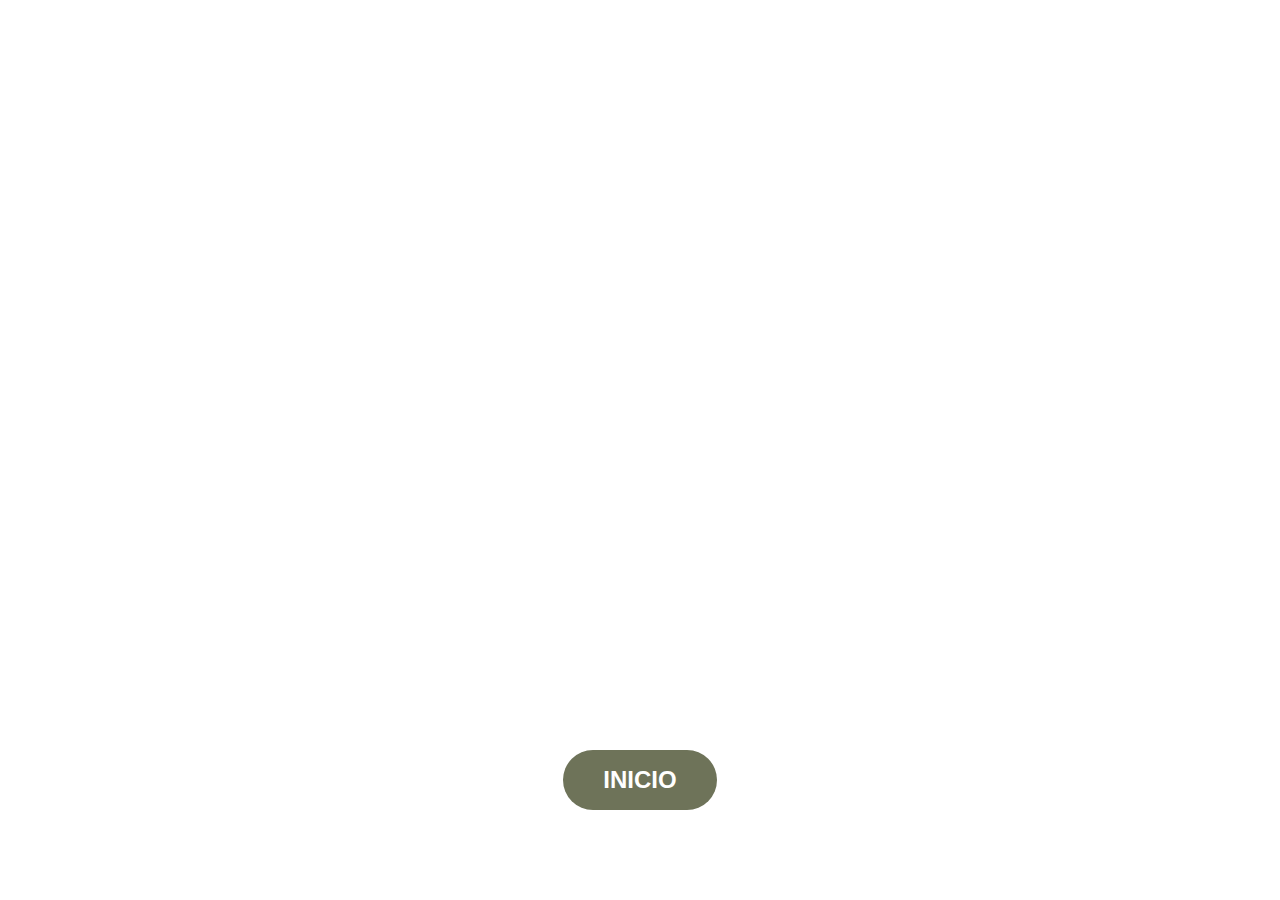
<file: index.html>
<!-- Standard way of initiating a HTML website -->
<!DOCTYPE html>
<!-- Way to set the language to English -->
<html lang="en">
<head>
  <!-- Sets character encoding to UTF-8 which supports most characters and languages -->
  <meta charset="UTF-8" />
  <!-- A crucial part that allows for the code to work on every device -->
  <meta name="viewport" content="width=device-width, initial-scale=1.0"/>
  <!-- Sets the name of the page that will appear on the browser tab -->
  <title>Tipografía</title>
  <!-- This connects the file to the CSS file in order to take care of the styling -->
  <link rel="stylesheet" href="style.css" />
</head>
<body>
  <!-- A container that will take care of centering the button -->
  <div class="centered-button">
    <!-- A button that says INICIO and when clicked redirects the user to home.html -->
    <button onclick="window.location.href='home.html'">INICIO</button>
  </div>
</body>
</html>
</file>
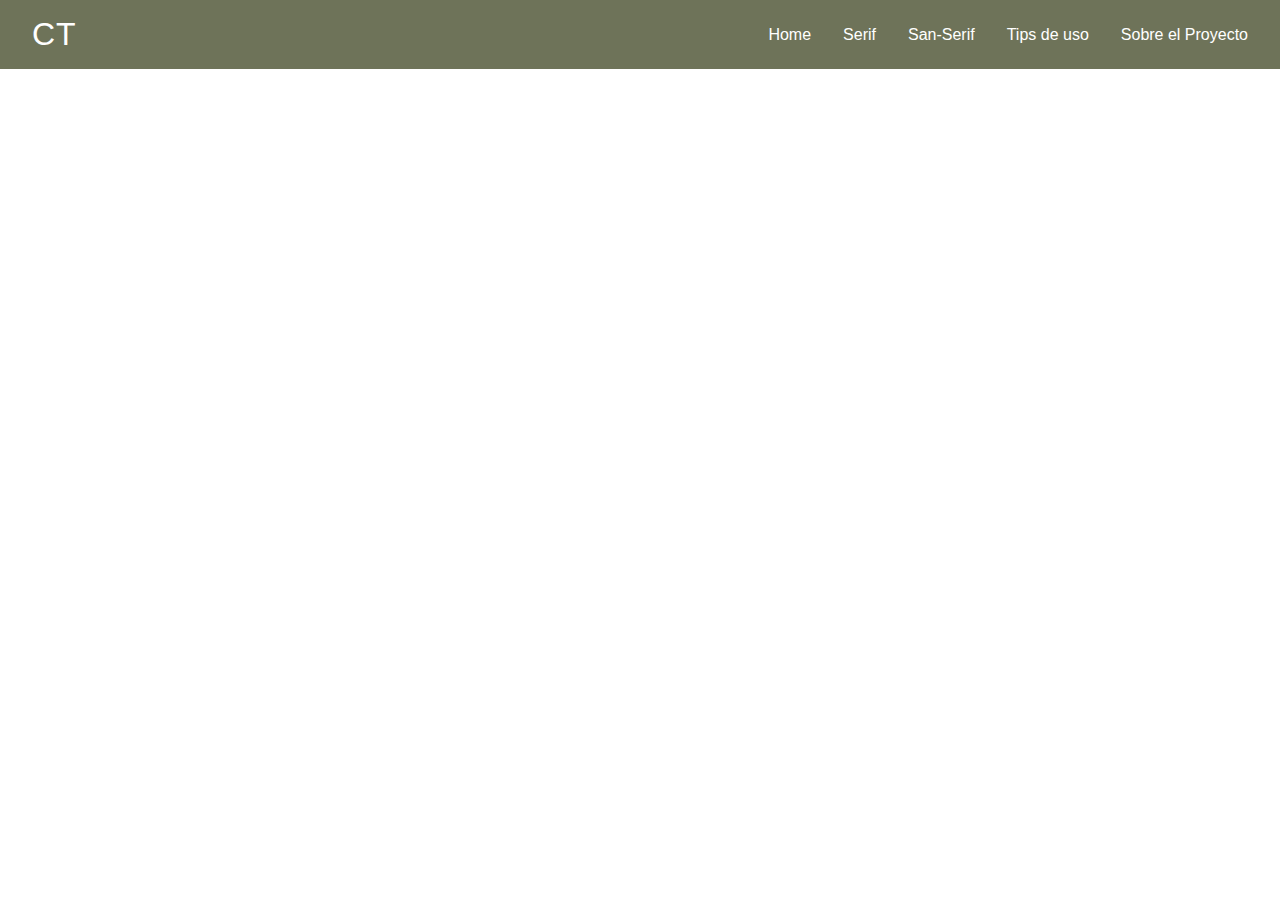
<file: main.html>
<!DOCTYPE html>
<html lang="es">
<head>
  <meta charset="UTF-8" />
  <meta name="viewport" content="width=device-width, initial-scale=1.0"/>
  <title>Catálogo Tipográfico</title>
  <link rel="stylesheet" href="style.css" />
  <link href="https://fonts.googleapis.com/css2?family=Bona+Nova&family=Corben&family=DM+Sans&family=Lora&family=Manrope&family=Montserrat&family=Outfit&family=Playfair+Display&family=Poppins&family=Plus+Jakarta+Sans&family=Quicksand&family=Sora&display=swap" rel="stylesheet">
</head>
<body>
  <!-- This is the navigation bar at the top -->
  <header class="navbar">
    <!-- This is a logo that also acts as a toggle button for another sidebar on the left -->
    <div class="logo" id="toggle-menu">CT</div>
    <nav>
      <ul>
        <!-- The main navigation links for the sidebar -->
        <li><a href="#">Home</a></li>
        <li><a href="#">Serif</a></li>
        <li><a href="#">San-Serif</a></li>
        <li><a href="#">Tips de uso</a></li>
        <li><a href="#">Sobre el Proyecto</a></li>
      </ul>
    </nav>
  </header>

  <!-- The hidden sidebar menu that appears when "CT" is clicked. Aside is great for this -->
  <aside class="sidebar" id="sidebar">
    <ul>
      <li><a href="#">Catálogo Impreso</a></li>
      <li><a href="#">Historia</a></li>
      <li><a href="#">Contacto</a></li>
    </ul>
  </aside>

  <main>
    <!-- This grid holds 8 hidden green font boxes that appear when Serif or San-Serif is clicked -->
    <!-- The ones labeled selectable also change color when clicked -->
    <!-- This is exclusive for the Serif font boxes -->
  <section id="serif-grid" class="grid hidden">
    <div class="font-box" style="font-family: 'Corben', serif;">
      <div class="font-initials">Co</div>
      <div class="font-name">Corben</div>
    </div>
    <div class="font-box active-box" style="font-family: 'Reforma', serif;">
      <div class="font-initials">Rf</div>
      <div class="font-name">Reforma</div>
    </div>
    <div class="font-box" style="font-family: 'Playfair Display', serif;">
      <div class="font-initials">Pd</div>
      <div class="font-name">Playfair</div>
    </div>
    <div class="font-box active-box" style="font-family: 'Tiempos', serif;">
      <div class="font-initials">Tp</div>
      <div class="font-name">Tiempos</div>
    </div>
    <div class="font-box" style="font-family: 'Lora', serif;">
      <div class="font-initials">La</div>
      <div class="font-name">Lora</div>
    </div>
    <div class="font-box active-box" style="font-family: 'Garamond', serif;">
      <div class="font-initials">Gd</div>
      <div class="font-name">Garamond</div>
    </div>
    <div class="font-box" style="font-family: 'Freight', serif;">
      <div class="font-initials">Bf</div>
      <div class="font-name">Freight</div>
    </div>
    <div class="font-box active-box" style="font-family: 'Bona Nova', serif;">
      <div class="font-initials">Nb</div>
      <div class="font-name">Bona Nova</div>
    </div>
  </section>

  <!-- And this one is exclusive for the Sans-Serif Fonts -->
  <section id="sanserif-grid" class="grid hidden">
    <div class="font-box" style="font-family: 'Montserrat', sans-serif;">
      <div class="font-initials">Mt</div>
      <div class="font-name">Montserrat</div>
    </div>
    <div class="font-box active-box" style="font-family: 'DM Sans', sans-serif;">
      <div class="font-initials">Dm</div>
      <div class="font-name">Dm Sans</div>
    </div>
    <div class="font-box" style="font-family: 'Outfit', sans-serif;">
      <div class="font-initials">Ot</div>
      <div class="font-name">Outfit</div>
    </div>
    <div class="font-box active-box" style="font-family: 'Quicksand', sans-serif;">
      <div class="font-initials">Qk</div>
      <div class="font-name">Quicksand</div>
    </div>
    <div class="font-box" style="font-family: 'Manrope', sans-serif;">
      <div class="font-initials">Mr</div>
      <div class="font-name">Manrope</div>
    </div>
    <div class="font-box active-box" style="font-family: 'Poppins', sans-serif;">
      <div class="font-initials">Pp</div>
      <div class="font-name">Poppins</div>
    </div>
    <div class="font-box" style="font-family: 'Plus Jakarta Sans', sans-serif;">
      <div class="font-initials">Pk</div>
      <div class="font-name">Plus Jakarta</div>
    </div>
    <div class="font-box active-box" style="font-family: 'Sora', sans-serif;">
      <div class="font-initials">Sa</div>
      <div class="font-name">Sora</div>
    </div>
  </section>
  
  <section id="catalogo-grid" class="catalogo-grid hidden">
    <div class="catalog-box green-box">
      <img src='images/Box 1.png' alt="Box 1" />
    </div>
    <div class="catalog-box red-box">
      <img src='images/Box 2.png' alt="Box 2" />
    </div>
    <div class="catalog-box green-box">
      <img src='images/Box 3.png' alt="Box 3" />
    </div>
  </section>
  
  <div class="font-modal hidden" id="fontModal">
  <div class="font-modal-content">
    <span class="close-btn" id="closeModal">&times;</span>
    <div class="modal-text">
      <h2 id="fontTitle"></h2>
      <h4 id="fontDesigner"></h4>
      <p id="fontDescription">
      </p>
    </div>
    <div class="modal-preview">
      <div id="fontInitials"></div>
      <p><br><strong></strong></p>
      <p class="alphabet">ABCDEFGHIJKLMNÑ<br>OPQRSTUVWXYY<br>abcdefghijklmnñ<br>opqrstuvwxyz</p>
    </div>
  </div>
</div>
</main>

<!-- This is the JavaScript section that controls interactivity -->
<script>
  const params = new URLSearchParams(window.location.search);
  if (params.get("home") === "true") {
    document.body.classList.add("home-background");
  }
  
  const toggleButton = document.getElementById('toggle-menu');
  const sidebar = document.getElementById('sidebar');
  const serifGrid = document.getElementById('serif-grid');
  const sanserifGrid = document.getElementById('sanserif-grid');
  const modal = document.getElementById('fontModal');
  const closeModal = document.getElementById('closeModal');

  const fontKeyMap = {
    "Garamond": "EB Garamond",
    "Freight": "Freight Big Pro",
    "Playfair": "Playfair Display",
    "Bona Nova": "Bona Nova SC"
  };
  
  const fontInfo = {
    "Corben": {
      designer: "Ed Benguiat",
      description: "La tipografía Corben fue creada por Ed Benguiat, un reconocido diseñador de tipografías estadounidenses. Ed Benguiat es famoso por haber trabajado en una amplia gama de fuentes populares a lo largo de su carrera. Corben es una tipografía de estilo display con una estética retro y bold, que se lanzó en 1973 y rápidamente se convirtió en un clásico del diseño gráfico."
    },
    "Montserrat": {
      designer: "Julieta Ulanovsky",
      description: "Inspirada por las señales tradicionales del barrio Montserrat en Buenos Aires, Montserrat fue diseñada por Julieta Ulanovsky. Su estilo moderno y limpio la convierte en una de las tipografías sans serif más populares en la web y el diseño gráfico. Es especialmente conocida por su amplia versatilidad, tanto en formatos digitales como impresos."
    },
    "Reforma": {
      designer: "PampaType",
      description: "Reforma es una tipografía creada por la fundición tipográ ca PampaType, fundada por Alejandro Lo Celso en Argentina. Su diseño se inspira en la tipografía clásica de la literatura latinoamericana y en la señalética urbana, con el objetivo de ser moderna y legible sin perder elegancia. Pensada para su uso en diseño editorial, libros y publicaciones institucionales. Su nombre hace referencia a los procesos de cambio y modernización en la tipografía, evocando una estructura ordenada y funcional."
    },
    "Dm Sans": {
      designer: "Colophon Foundry",
      description: "DM Sans es una tipografía de código abierto diseñada por Colophon Foundry. Su diseño está basado en la idea de combinar funcionalidad y estética, ofreciendo un estilo sencillo y moderno que es altamente legible. Se utiliza en proyectos digitales, especialmente en interfaces de usuario y en branding."
    },
    "Playfair Display": {
      designer: "Claus Eggers Sørensen",
      description: "Desarrollada por Claus Eggers Sørensen, Playfair Display se inspira en los tipos de letra de transición del siglo XVIII, cuando la impresión pasó de las plumas caligráficas a los grabados en cobre. Este cambio influyó en el aumento del contraste en los trazos y la estilización de los caracteres. Su estructura elegante y llamativa la hace ideal para titulares, editoriales y branding de lujo. Se ha convertido en una de las tipografías serif gratuitas más populares en plataformas como Google Fonts."
    },
    "Outfit": {
      designer: "Ohno Type",
      description: "Outfit es una tipografía moderna diseñada por Ohno Type, reconocida por su enfoque minimalista y limpio. Su diseño geométrico y equilibrado la convierte en una opción ideal para una amplia variedad de aplicaciones, desde branding hasta interfaces digitales.\n\nEsta fuente destaca por su versatilidad, ya que se adapta bien tanto a títulos llamativos como a cuerpos de texto pequeños, manteniendo siempre una excelente legibilidad. Gracias a su estructura."
    },
    "Tiempos": {
      designer: "Kris Sowersby",
      description: "Creada por Kris Sowersby de Klim Type Foundry, Tiempos nacio como un encargo del diario The Times de Londres para desarrollar una version mas refinada y versatil de Times New Roman. Inspirada en las tipografias clasicas del Renacimiento, pero con una estructura optimizada para la impresion moderna y la lectura digital, Tiempos es utilizada en periodicos, revistas y diseno editorial de alta calidad. Su popularidad se debe a su equilibrio entre tradicion y modernidad, ofreciendo una legibilidad superior en multiples formatos."
    },
    "Quicksand": {
      designer: "Andrew Paglinawan",
      description: "Creada por Kris Sowersby de Klim Type Foundry, Tiempos nació como un encargo del diario The Times de Londres para desarrollar una versión más refinada y versátil de Times New Roman. Inspirada en las tipografías clásicas del Renacimiento, pero con una estructura optimizada para la impresión moderna y la lectura digital, Tiempos es utilizada en periódicos, revistas y diseño editorial de alta calidad. Su popularidad se debe a su equilibrio entre tradición y modernidad, ofreciendo una legibilidad superior en múltiples."
    },
    "Lora": {
      designer: "Olga Karpushina y Alexei Vanyashin",
      description: "Lora fue creada con el propósito de equilibrar la elegancia de la caligrafía contemporánea con la funcionalidad de una tipografía para pantallas. Su origen se encuentra en el desarrollo de fuentes optimizadas para la web, garantizando una lectura cómoda tanto en digital como en impreso. Sus formas orgánicas y su sutil contraste le otorgan una personalidad versátil, adecuada para proyectos editoriales y branding sofisticado."
    },
    "Manrope": {
      designer: " Mikhail Sharanda",
      description: " Manrope es una tipografía sans serif contemporánea creada por Mikhail Sharanda. Su diseño combina influencias geométricas con rasgos humanistas, lo que da como resultado un equilibrio entre precisión técnica y calidez visual. Gracias a su construcción bien proporcionada y sus detalles sutilmente curvados, Manrope ofrece una apariencia sofisticada y altamente legible, ideal para una amplia gama de aplicaciones."
    },
    "EB Garamond": {
      designer: "Claude Garamond",
      description: "La tipografía Garamond es una de las más antiguas y veneradas, creada por el impresor francés Claude Garamond en el siglo XVI. Es famosa por su legibilidad y elegancia, y ha sido la preferida para libros y publicaciones desde su creación. La familia Garamond ha sido reinterpretada en diversas versiones a lo largo de los siglos, manteniendo su estatus como una de las tipografías más prestigiosas."
    },
    "Poppins": {
      designer: "Indian Type Foundry",
      description: "Poppins es una tipografía sans serif moderna que fue creada por Indian Type Foundry en 2014. Se caracteriza por su estructura geométrica y sus formas simples, lo que le otorga un aspecto limpio y altamente legible. Inspirada en el diseño tipográfico clásico pero con un enfoque contemporáneo, Poppins se basa en formas geométricas precisas, especialmente círculos perfectos."
    },
    "Freight Big Pro": {
      designer: "Joshua Darden",
      description: "Freight Big Pro, creada por Joshua Darden, es una tipografía con un diseño robusto y equilibrado, pensada tanto para la pantalla como para la impresión. Su versatilidad la convierte en una excelente opción para proyectos editoriales, y diseño de productos. La familia tipográfica Freight Big Pro incluye una amplia gama de estilos, lo que la hace flexible en términos de aplicación."
    },
    "Plus Jakarta": {
      designer: "Adilson Pinho",
      description: " Plus Jakarta Sans, diseñada por Adilson Pinho, es una tipografía sans serif contemporánea que combina la simplicidad geométrica con toques humanistas. Su diseño limpio y bien equilibrado la hace altamente versátil, permitiendo su uso en una amplia variedad de aplicaciones, desde interfaces digitales hasta branding corporativo y material impreso.\n\nUna de sus principales fortalezas es su legibilidad, lo que la convierte en una opción ideal para."
    },
    "Bona Nova SC": {
      designer: "Andrzej Heidrich",
      description: "Bona Nova SC es una variante de la tipografía Bona Nova, una elegante serif inspirada en el diseño clásico con un toque moderno. La versión SC (Small Caps) de Bona Nova está diseñada con versales pequeñas, lo que significa que todas sus letras mayúsculas están ajustadas en proporción para mantener una armonía visual sin diferencias drásticas de altura."
    },
    "Sora": {
      designer: "Kiwari Studio",
      description: " Sora es una tipografía sans serif diseñada por Kiwari Studio, concebida con un enfoque moderno y una clara prioridad en la legibilidad. Su estilo limpio y estructurado, con líneas rectas y proporciones equilibradas, le otorgan un carácter sofisticado y altamente funcional, ideal para entornos digitales y branding contemporáneo."
    }
  };

  const clickableBoxes = document.querySelectorAll('.font-box');
  clickableBoxes.forEach(box => {
    box.addEventListener('click', () => {
      const isActive = box.classList.contains('active-box');
      const color = isActive ? '#882434' : '#505444';
      
      // Change navbar and sidebar
      document.querySelector('.navbar').style.backgroundColor = color;
      document.querySelector('.sidebar').style.backgroundColor = color;
      
      // Change all font boxes
      document.querySelectorAll('.font-box').forEach(b => {
        b.style.backgroundColor = color;
      });
    
      // 🔁 Update background image
      document.body.classList.remove('home-background', 'background-page', 'alt-background');
      if (isActive) {
        document.body.classList.remove('home-background', 'background-page', 'alt-background');
        document.body.classList.add('alt-background');
      } else {
        document.body.classList.remove('home-background', 'alt-background');
        document.body.classList.add('background-page');
      }

      // Show modal
      modal.classList.remove('hidden');

      // Grab name/initials/font style
      const fontName = box.querySelector('.font-name').textContent.trim();
      const displayName = fontKeyMap[fontName] || fontName;
      const initials = box.querySelector('.font-initials').textContent;
      const fontStyle = window.getComputedStyle(box).getPropertyValue('font-family');

      // Fill modal content
      document.getElementById('fontTitle').textContent = displayName;
      document.getElementById('fontInitials').textContent = initials;

      // Apply font style to preview elements only
      document.getElementById('fontInitials').style.fontFamily = fontStyle;
      document.getElementById('fontTitle').style.fontFamily = fontStyle;

      const info = fontInfo[displayName];
      if (info) {
        document.getElementById('fontDesigner').textContent = info.designer;
        document.getElementById('fontDescription').textContent = info.description;
      } else {
        document.getElementById('fontDesigner').textContent = 'Diseñador Desconocido';
        document.getElementById('fontDescription').textContent = 'Descripción pendiente para esta tipografía.';
      }
    });
  });

  // Close modal
  closeModal.addEventListener('click', () => {
    modal.classList.add('hidden');
  });

  // Toggle sidebar on logo click
  toggleButton.addEventListener('click', () => {
    sidebar.classList.toggle('active');
  });

  // Navigation link logic
  document.querySelectorAll('nav a').forEach(link => {
    link.addEventListener('click', (e) => {
      e.preventDefault();
      const label = link.textContent.trim();
      
      // Hide both font grids initially
      serifGrid.classList.add('hidden');
      sanserifGrid.classList.add('hidden');
      
      // Reset styles
      document.querySelector('.navbar').style.backgroundColor = '#6e7359';
      document.querySelector('.sidebar').style.backgroundColor = '#6e7359';
      document.querySelectorAll('.font-box').forEach(b => {
        b.style.backgroundColor = '#46493d';
      });
      
      // Set background depending on section
      document.body.classList.remove('home-background', 'background-page', 'alt-background');
      
      // Handle backgrounds based on label
      if (label === "Home") {
        document.body.classList.add('home-background');
      } else if (["Serif", "San-Serif", "Sobre el Proyecto"].includes(label)) {
        document.body.classList.add('background-page');
      }
      
      // Show relevant content
      if (label === "Serif") {
        serifGrid.classList.remove('hidden');
      } else if (label === "San-Serif") {
        sanserifGrid.classList.remove('hidden');
      }
    });

    document.querySelectorAll('.sidebar a').forEach(link => {
      link.addEventListener('click', (e) => {
        e.preventDefault();
        const label = link.textContent.trim();
        
        // Hide all font grids
        serifGrid.classList.add('hidden');
        sanserifGrid.classList.add('hidden');
        document.getElementById("catalogo-grid").classList.add("hidden");
        
        // Reset all background classes
        document.body.classList.remove('home-background', 'background-page', 'alt-background');
    
        // If one of these is clicked, show background and catalog boxes
        if (["Catálogo Impreso", "Historia", "Contacto"].includes(label)) {
          document.body.classList.add('background-page');
          
          if (label === "Catálogo Impreso") {
            document.getElementById("catalogo-grid").classList.remove("hidden");
          }
        }
      });
    });
  });
</script>
</body>
</html>
</file>
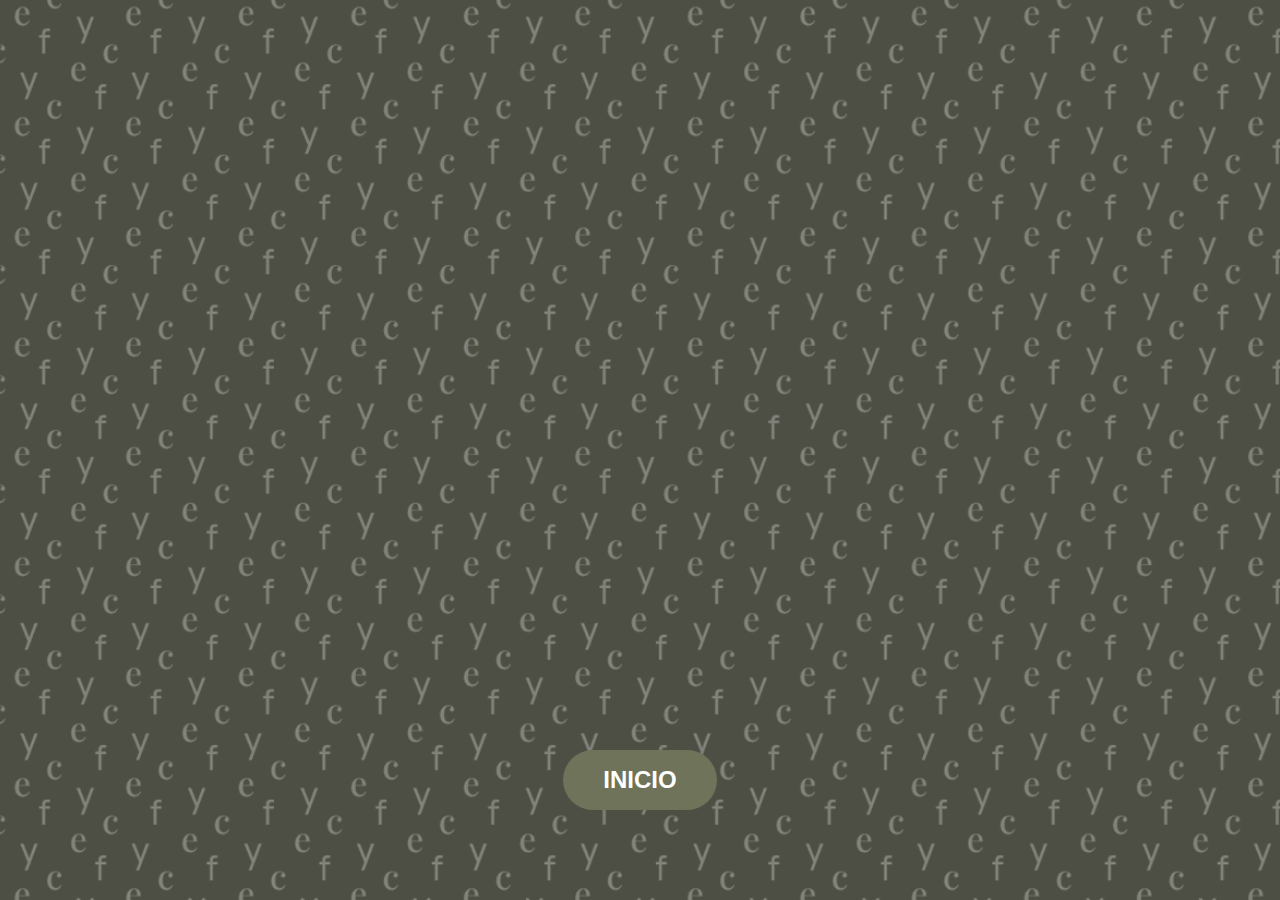
<file: start.html>
<!-- Standard way of initiating a HTML website -->
<!DOCTYPE html>
<!-- Way to set the language to English -->
<html lang="en">
<head>
  <!-- Sets character encoding to UTF-8 which supports most characters and languages -->
  <meta charset="UTF-8" />
  <!-- A crucial part that allows for the code to work on every device -->
  <meta name="viewport" content="width=device-width, initial-scale=1.0"/>
  <!-- Sets the name of the page that will appear on the browser tab -->
  <title>Tipografía</title>
  <!-- This connects the file to the CSS file in order to take care of the styling -->
  <link rel="stylesheet" href="style.css" />
</head>
<body class="start-page">
  <!-- A container that will take care of centering the button -->
  <div class="centered-button">
    <!-- A button that says INICIO and when clicked redirects the user to home.html -->
    <button onclick="window.location.href='main.html?home=true'">INICIO</button>
  </div>
</body>
</html>
</file>
<file: style.css>
* {
  margin: 0;
  padding: 0;
  box-sizing: border-box;
}

body, html {
  height: 100%;
  font-family: sans-serif;
}

.start-page {
  background: url('images/HomeBackground.png') no-repeat center center fixed;
  background-size: cover;
}

.centered-button {
  height: 100vh;
  display: flex;
  align-items: flex-end;
  justify-content: center;
  padding-bottom: 10vh;
}

button {
  padding: 1rem 2.5rem;
  font-size: 1.5rem;
  font-weight: bold;
  color: white;
  background-color: #6e7359;
  border: none;
  border-radius: 2rem;
  cursor: pointer;
  transition: background-color 0.3s ease;
}

button:hover {
  background-color: #7b836c;
}

.navbar {
  display: flex;
  justify-content: space-between;
  align-items: center;
  background-color: #6e7359;
  padding: 1rem 2rem;
  font-family: Arial, sans-serif;
  z-index: 2000;
  position: relative;
}

.logo {
  font-size: 2rem;
  color: white;
  font-weight: 100;
  letter-spacing: 1px;
  cursor: pointer;
}

nav ul {
  list-style: none;
  display: flex;
  gap: 2rem;
  margin: 0;
  padding: 0;
}

nav ul li a {
  color: white;
  text-decoration: none;
  font-size: 1rem;
  font-weight: 300;
  transition: opacity 0.3s ease;
}

nav ul li a:hover {
  opacity: 0.7;
}

.sidebar {
  position: fixed;
  top: 0;
  left: 0;
  height: 100vh;
  width: 200px;
  background-color: #6e7359;
  color: white;
  padding: 2rem 1rem;
  transform: translateX(-100%);
  transition: transform 0.3s ease;
  z-index: 1000;
  display: flex;
  flex-direction: column;
  justify-content: center;
}

.sidebar ul {
  list-style: none;
  padding: 0;
  margin: 0;
}

.sidebar li {
  margin-bottom: 2rem;
}

.sidebar a {
  color: white;
  text-decoration: none;
  font-size: 1.2rem;
  font-weight: 300;
}

.sidebar.active {
  transform: translateX(0);
}

.hidden {
  display: none !important;
}

main {
  height: calc(100vh - 70px);
  display: flex;
  align-items: center;
  justify-content: center;
}

body.background-page main {
  align-items: flex-start;
  justify-content: center;
  padding-top: 1rem;
}

.grid {
  height: 100%;
  width: 100%;
  max-width: 100vw;
  display: grid;
  grid-template-columns: repeat(4, 1fr);
  grid-template-rows: repeat(2, 1fr);
  gap: 1rem;
  padding: 1rem 2rem;
  box-sizing: border-box;
}

.font-box {
  background-color: #46493d;
  border-radius: 4px;
  width: 100%;
  height: 100%;
  cursor: pointer;
  color: white;
  display: flex;
  flex-direction: column;
  justify-content: center;
  align-items: center;
  text-align: center;
  padding: 1rem;
}

.font-initials {
  font-size: 3rem;
  font-weight: normal;
  margin-bottom: 0.5rem;
}

.font-name {
  font-size: 1.2rem;
  font-weight: normal;
}

@font-face {
  font-family: 'Reforma';
  src: url('./fonts/Reforma1918-Regular.otf') format('opentype');
}

@font-face {
  font-family: 'Freight';
  src: url('./fonts/FreightText-Regular.otf') format('opentype');
}

@font-face {
  font-family: 'Tiempos';
  src: url('./fonts/TiemposText-Regular.otf') format('opentype');
}

@font-face {
  font-family: 'Garamond';
  src: url('./fonts/Garamond.ttf') format('truetype');
}

.font-modal {
  position: fixed;
  top: 0;
  left: 0;
  width: 100vw;
  height: 100vh;
  background-color: rgba(30, 30, 30, 0.5);
  backdrop-filter: blur(6px);
  display: flex;
  align-items: center;
  justify-content: center;
  z-index: 3000;
}

.font-modal-content {
  background-color: #eaf0db;
  padding: 2rem;
  border-radius: 10px;
  width: 80%;
  max-width: 800px;
  display: flex;
  gap: 2rem;
  position: relative;
  box-shadow: 0 0 20px rgba(0,0,0,0.3);
}

.close-btn {
  position: absolute;
  top: 1rem;
  right: 1.5rem;
  font-size: 2rem;
  color: #333;
  cursor: pointer;
}

.modal-text {
  flex: 1;
  font-family: 'Corben', serif;
}

.modal-preview {
  flex: 1;
  display: flex;
  flex-direction: column;
  align-items: center;
  font-family: 'Corben', serif;
}

.modal-preview #fontInitials {
  font-size: 6rem;
  font-weight: normal;
  margin-bottom: 1rem;
}

.alphabet {
  margin-top: 1rem;
  font-size: 1.2rem;
  text-align: center;
}

.hidden {
  display: none;
}

body.home-background main {
  background: transparent;
}

.home-background {
  background: url('images/Logo.png') no-repeat center center fixed;
  background-size: cover;
}

.background-page {
  background: url('images/Background.png') no-repeat center center fixed;
  background-size: cover;
}

.alt-background {
  background: url('images/Alt Background.png') no-repeat center center fixed;
  background-size: cover;
}

.tips-background {
  background-image: url('images/Tips Background.png');
  background-size: cover;
  background-repeat: no-repeat;
  background-position: center;
}

#tips-section {
  padding: 3rem 2rem;
  font-family: sans-serif;
}

.tips-title {
  text-align: center;
  font-size: 2rem;
  margin-bottom: 2rem;
}

.tips-grid {
  display: flex;
  justify-content: space-around;
  flex-wrap: wrap;
  gap: 2rem;
}

.tips-card {
  background-color: rgba(255, 255, 255, 0.4);
  padding: 1.5rem;
  border-radius: 12px;
  width: 300px;
  max-width: 90vw;
  box-shadow: 0 4px 12px rgba(0, 0, 0, 0.15);
  text-align: center;
}

.tips-initials {
  font-size: 5rem;
  font-weight: bold;
  margin-bottom: 0.5rem;
}

.tips-name {
  font-size: 1.5rem;
  margin-bottom: 1rem;
}

.tips-card ul {
  list-style-type: disc;
  text-align: left;
  padding-left: 1.2rem;
  font-size: 0.95rem;
  line-height: 1.5;
}

body.tips-background {
  overflow: hidden;
}

#tips-section,
#tips-section h3,
#tips-section li {
  color: #717660;
}

.proyecto-layout {
  display: flex;
  flex-direction: column;
  gap: 3rem;
  padding: 2rem 4rem;
  color: #fff;
}

.proyecto-row {
  display: flex;
  align-items: center;
  justify-content: space-between;
  gap: 2rem;
  flex-wrap: nowrap;
}

@media (max-width: 900px) {
  .proyecto-row {
    flex-direction: column;
    align-items: center;
    text-align: center;
  }

  .proyecto-img,
  .proyecto-text {
    width: 90%;
  }
}

.proyecto-img {
  width: 40%;
  max-width: 500px;
  height: auto;
  border-radius: 10px;
  box-shadow: 0 4px 20px rgba(0, 0, 0, 0.3);
}

.proyecto-text {
  width: 45%;
  max-width: 600px;
  font-size: 1.1rem;
  line-height: 1.7;
  color: #ffffff;
}

.catalogo-layout {
  display: flex;
  justify-content: center;
  align-items: center;
  gap: 2rem;
  height: calc(100vh - 70px);
  padding: 2rem;
}

.catalogo-card {
  background: rgba(255,255,255,0.8);
  padding: 1rem;
  border-radius: 8px;
  box-shadow: 0 4px 12px rgba(0,0,0,0.1);
}

.catalogo-card img {
  display: block;
  max-width: 100%;
  height: auto;
}

.catalogo-card.green {
  background-color: #424935;
}

.catalogo-card.red {
  background-color: #762f3c;
}

.contacto-layout {
  display: flex;
  justify-content: center;
  align-items: center;
  height: calc(100vh - 70px);
  padding: 2rem;
  gap: 2rem;
}

.contacto-row {
  display: flex;
  align-items: center;
  gap: 2rem;
  flex-wrap: nowrap;
}

.contacto-img {
  flex-shrink: 0;
  width: 300px;
  height: 300px;
  border-radius: 50%;
  object-fit: cover;
  box-shadow: 0 4px 12px rgba(0,0,0,0.2);
}

.contacto-text {
  max-width: 600px;
  font-size: 1.1rem;
  line-height: 1.7;
  color: #adb49e;
}

@media (max-width: 900px) {
  .contacto-row {
    flex-direction: column;
    text-align: center;
  }

  .contacto-img,
  .contacto-text {
    width: 90%;
  }
}

.historia-layout {
  display: flex;
  align-items: flex-start;
  justify-content: space-between;
  padding: 2rem 4rem;
  height: calc(100vh - 70px);
  overflow: hidden;
}

.historia-text {
  flex: 1;
  max-width: 50%;
  color: #f0f0d8;
  line-height: 1.6;
}

.historia-text h2 {
  font-size: 2.5rem;
  margin-bottom: 0.5rem;
}

.historia-text h3 {
  font-size: 1.75rem;
  margin-bottom: 1.5rem;
  font-weight: normal;
}

.historia-letters {
  display: flex;
  align-items: flex-start;
  gap: 1rem;
  flex-shrink: 0;
}

.big-letter {
  font-size: 20rem;
  line-height: 1;
  color: #46493d;
}

.small-letter {
  font-size: 14rem;
  line-height: 1;
  color: #e6e6c8;
}

body.historia-background {
  overflow: hidden;
}
</file>
